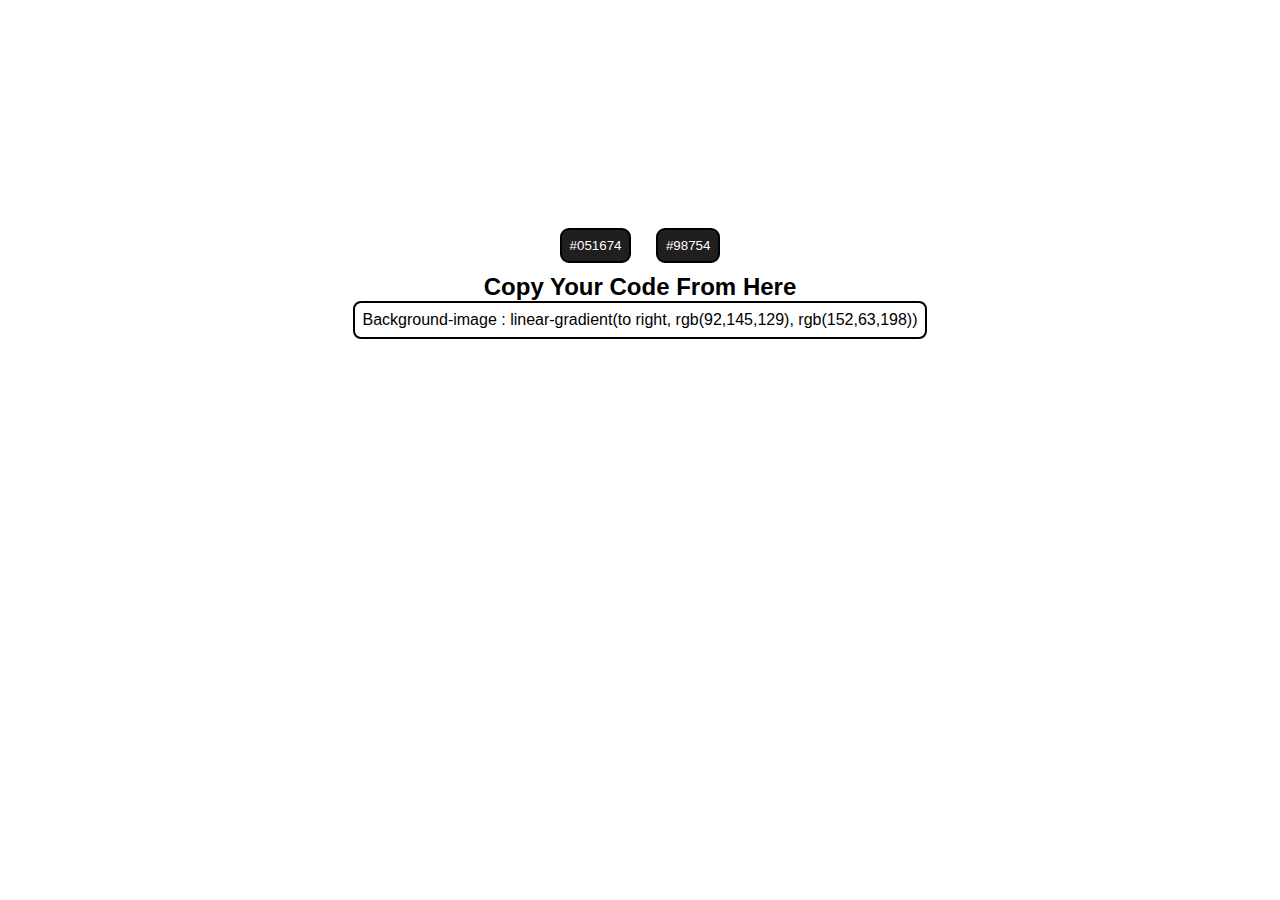
<file: index.html>
<!DOCTYPE html>
<html lang="en">
  <head>
    <meta charset="UTF-8" />
    <meta name="viewport" content="width=device-width, initial-scale=1.0" />
    <title>Gradient Generator</title>
    <link rel="icon" href="rainbow_fill.svg" type="image/x-icon" />
    <link rel="stylesheet" href="styles.css" />
  </head>
  <body>
    <section>
      <div id="bttn">
        <button id="button1">#051674</button>
        <button id="button2">#98754</button>
      </div>
      <h2>Copy Your Code From Here</h2>

      <div class="copycode">
        Background-image : linear-gradient(to right, rgb(92,145,129),
        rgb(152,63,198))
      </div>
    </section>

    <script src="styles.js"></script>
  </body>
</html>
</file>
<file: styles.css>
* {
  padding: 0;
  margin: 0;
  box-sizing: border-box;
  font-family: sans-serif;
}

.copycode {
  border: 2px solid black;
  border-radius: 8px;
  padding: 8px;
  cursor: pointer;
  font-family: "Gill Sans", "Gill Sans MT", Calibri, "Trebuchet MS", sans-serif;
}

section {
  display: flex;
  flex-direction: column;
  align-items: center;
  justify-content: center;
  margin-top: 17%;
}
#button1,
#button2 {
  border: 2px solid black;
  border-radius: 3px solid black;
  margin: 5px;
  border-radius: 9px;
  padding: 8px;
  margin: 10px;
  background-color: rgb(32, 30, 30);
  color: white;
}
h2 {
  font-family: "Gill Sans", "Gill Sans MT", Calibri, "Trebuchet MS", sans-serif;
}
</file>
